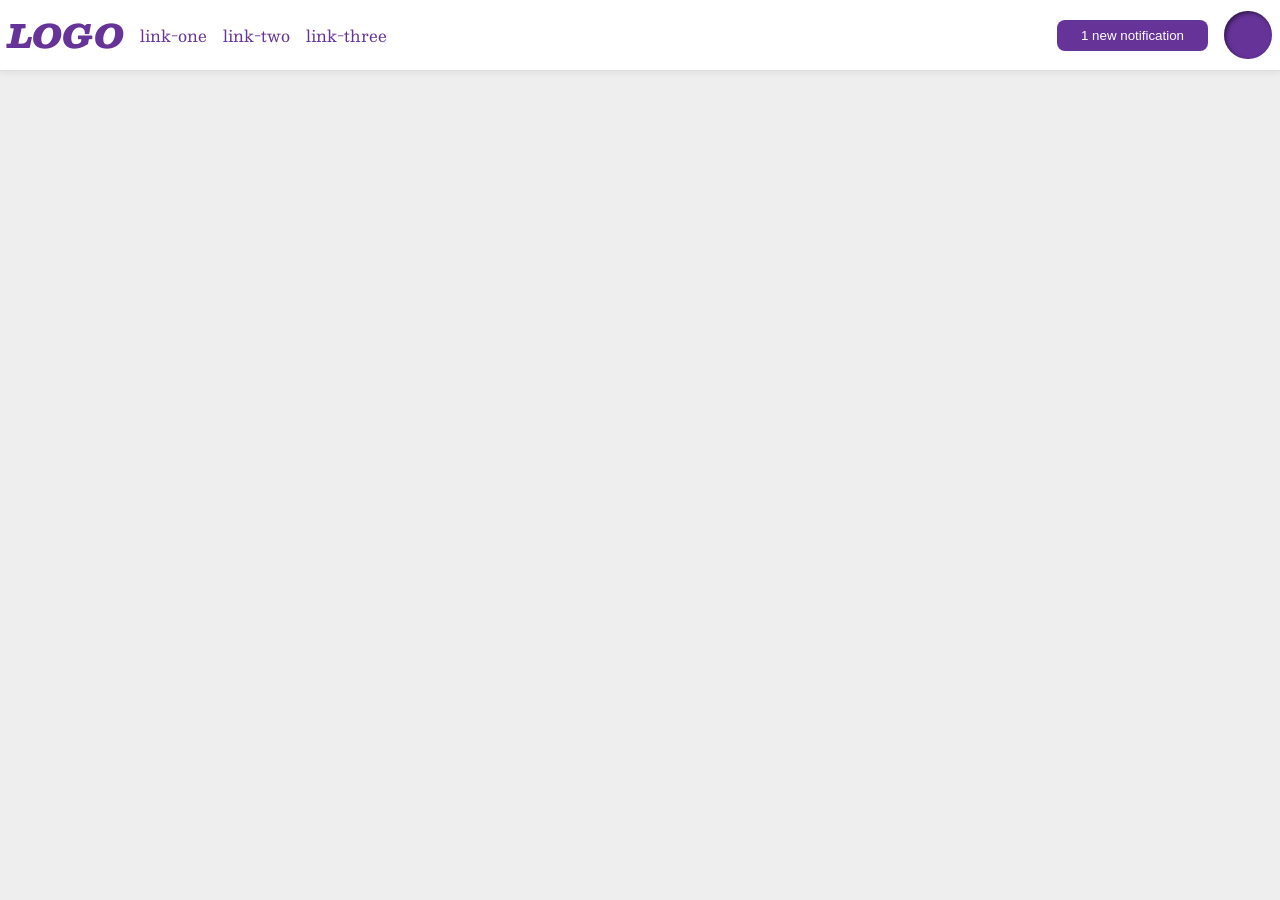
<file: foundations/flex/03-flex-header-2/index.html>
<!DOCTYPE html>
<html lang="en">
  <head>
    <meta charset="UTF-8">
    <meta http-equiv="X-UA-Compatible" content="IE=edge">
    <meta name="viewport" content="width=device-width, initial-scale=1.0">
    <title>Flex Header 2</title>
    <link rel="stylesheet" href="style.css">
  </head>
  <body>
    <div class="header">
      <div class="left-items">
        <div class="logo">
          LOGO
        </div>
        <ul class="links">
          <li><a href="https://google.com">link-one</a></li>
          <li><a href="https://google.com">link-two</a></li>
          <li><a href="https://google.com">link-three</a></li>
        </ul>
      </div>
      <div class="right-items">
        <button class="notifications">
        1 new notification
        </button>
        <div class="profile-image"></div>
      </div>
    </div>
  </body>
</html>
</file>
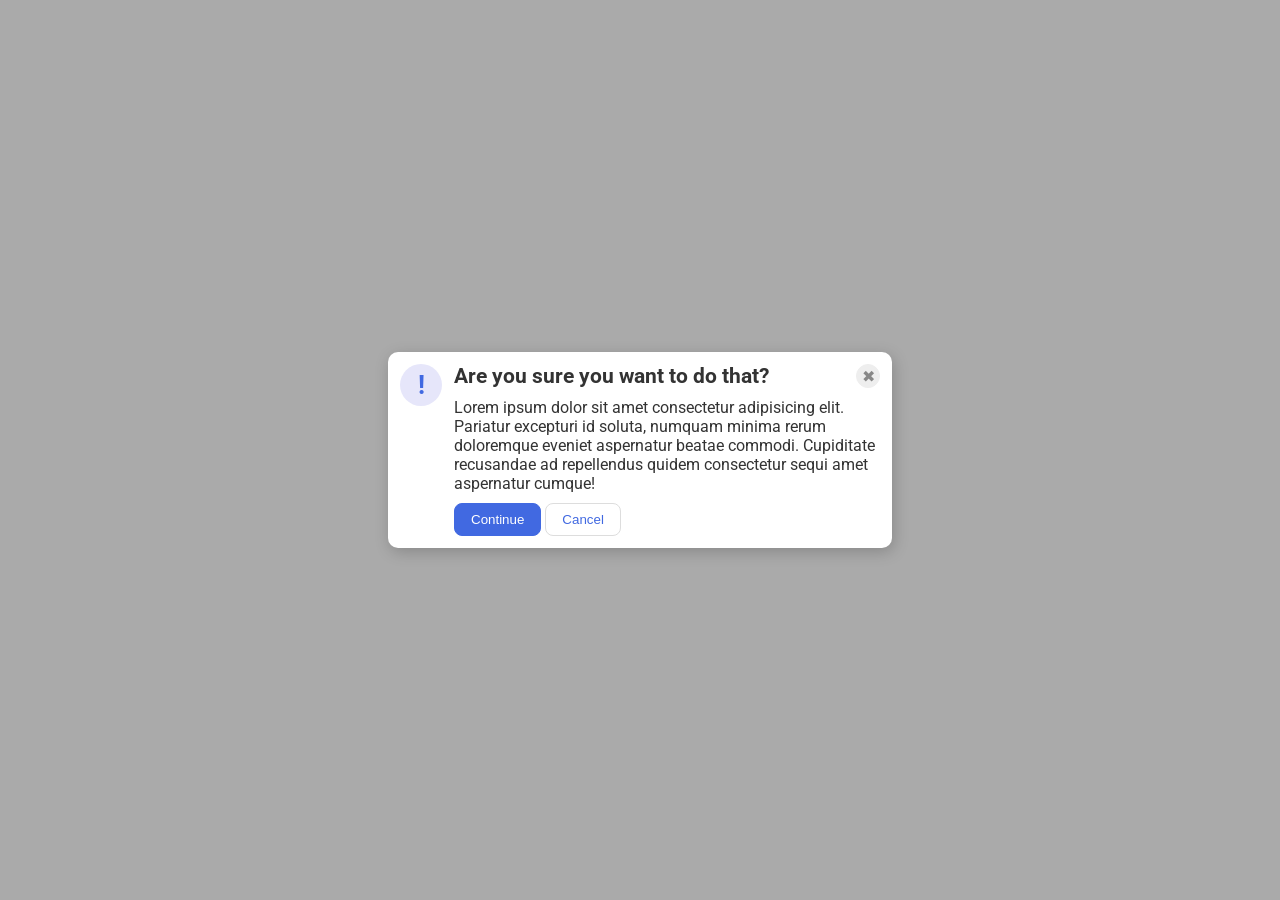
<file: foundations/flex/05-flex-modal/index.html>
<!DOCTYPE html>
<html lang="en">
  <head>
    <meta charset="UTF-8">
    <meta http-equiv="X-UA-Compatible" content="IE=edge">
    <meta name="viewport" content="width=device-width, initial-scale=1.0">
    <link rel="stylesheet" href="style.css">
    <title>Modal</title>
  </head>
  <body>
    <div class="modal">
      <div class="icon">!</div>
      <div class="panels">
          <div class="header">
            Are you sure you want to do that?
            <button class="close-button">✖</button>
          </div>
        <div class="text">Lorem ipsum dolor sit amet consectetur adipisicing elit. Pariatur excepturi id soluta, numquam minima rerum doloremque eveniet aspernatur beatae commodi. Cupiditate recusandae ad repellendus quidem consectetur sequi amet aspernatur cumque!</div>
        <button class="continue">Continue</button>
        <button class="cancel">Cancel</button>
      </div>
      
    </div>
  </body>
</html>
</file>
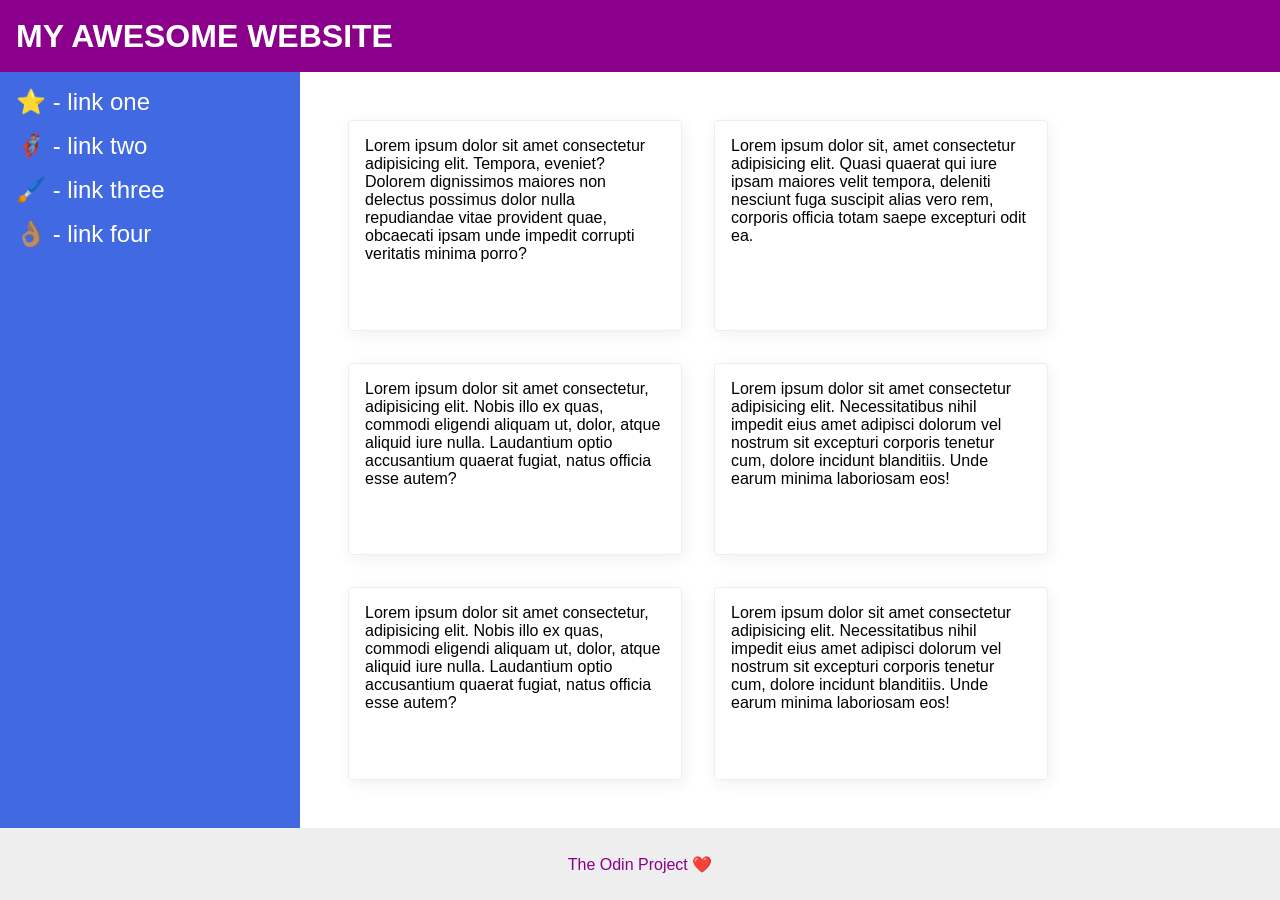
<file: foundations/flex/07-flex-layout-2/index.html>
<!DOCTYPE html>
<html lang="en">
  <head>
    <meta charset="UTF-8">
    <meta http-equiv="X-UA-Compatible" content="IE=edge">
    <meta name="viewport" content="width=device-width, initial-scale=1.0">
    <title>The Holy Grail</title>
    <link rel="stylesheet" href="style.css">
  </head>
  <body>
    <div class="header">
      MY AWESOME WEBSITE
    </div>
    
    <div class="middle">
      <div class="sidebar">
        <ul>
          <li><a href="#">⭐ - link one</a></li>
          <li><a href="#">🦸🏽‍♂️ - link two</a></li>
          <li><a href="#">🖌️ - link three</a></li>
          <li><a href="#">👌🏽 - link four</a></li>
        </ul>
      </div>
      <div class="cards">
        <div class="card">Lorem ipsum dolor sit amet consectetur adipisicing elit. Tempora, eveniet? Dolorem dignissimos maiores non delectus possimus dolor nulla repudiandae vitae provident quae, obcaecati ipsam unde impedit corrupti veritatis minima porro?</div>
        <div class="card">Lorem ipsum dolor sit, amet consectetur adipisicing elit. Quasi quaerat qui iure ipsam maiores velit tempora, deleniti nesciunt fuga suscipit alias vero rem, corporis officia totam saepe excepturi odit ea.</div>
        <div class="card">Lorem ipsum dolor sit amet consectetur, adipisicing elit. Nobis illo ex quas, commodi eligendi aliquam ut, dolor, atque aliquid iure nulla. Laudantium optio accusantium quaerat fugiat, natus officia esse autem?</div>
        <div class="card">Lorem ipsum dolor sit amet consectetur adipisicing elit. Necessitatibus nihil impedit eius amet adipisci dolorum vel nostrum sit excepturi corporis tenetur cum, dolore incidunt blanditiis. Unde earum minima laboriosam eos!</div>
        <div class="card">Lorem ipsum dolor sit amet consectetur, adipisicing elit. Nobis illo ex quas, commodi eligendi aliquam ut, dolor, atque aliquid iure nulla. Laudantium optio accusantium quaerat fugiat, natus officia esse autem?</div>
        <div class="card">Lorem ipsum dolor sit amet consectetur adipisicing elit. Necessitatibus nihil impedit eius amet adipisci dolorum vel nostrum sit excepturi corporis tenetur cum, dolore incidunt blanditiis. Unde earum minima laboriosam eos!</div>
      </div>
    </div>

    <div class="footer">
      The Odin Project ❤️
    </div>
  </body>
</html>
</file>
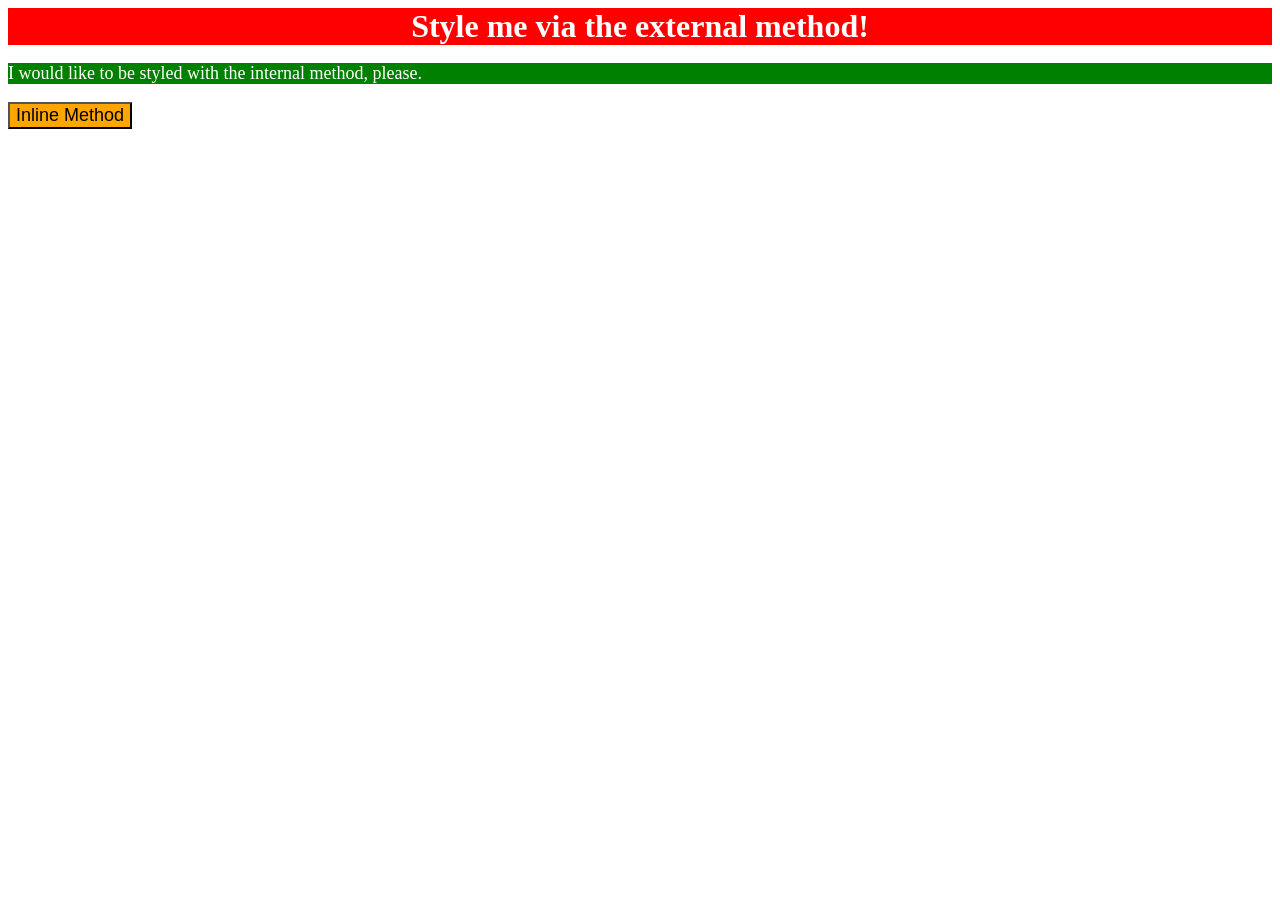
<file: foundations/intro-to-css/01-css-methods/index.html>
<!DOCTYPE html>
<html lang="en">
  <head>
    <meta charset="UTF-8">
    <meta http-equiv="X-UA-Compatible" content="IE=edge">
    <meta name="viewport" content="width=device-width, initial-scale=1.0">
    <title>Methods for Adding CSS</title>
    <link rel="stylesheet" href="./css/style.css">
    <style>
      p{
        color: white;
        background-color: green;
        font-size: 18px;
      }
    </style>
  </head>
  <body>
    <div>Style me via the external method!</div>
    <p>I would like to be styled with the internal method, please.</p>
    <button style="background-color: orange; font-size: 18px;">Inline Method</button>
  </body>
</html>
</file>
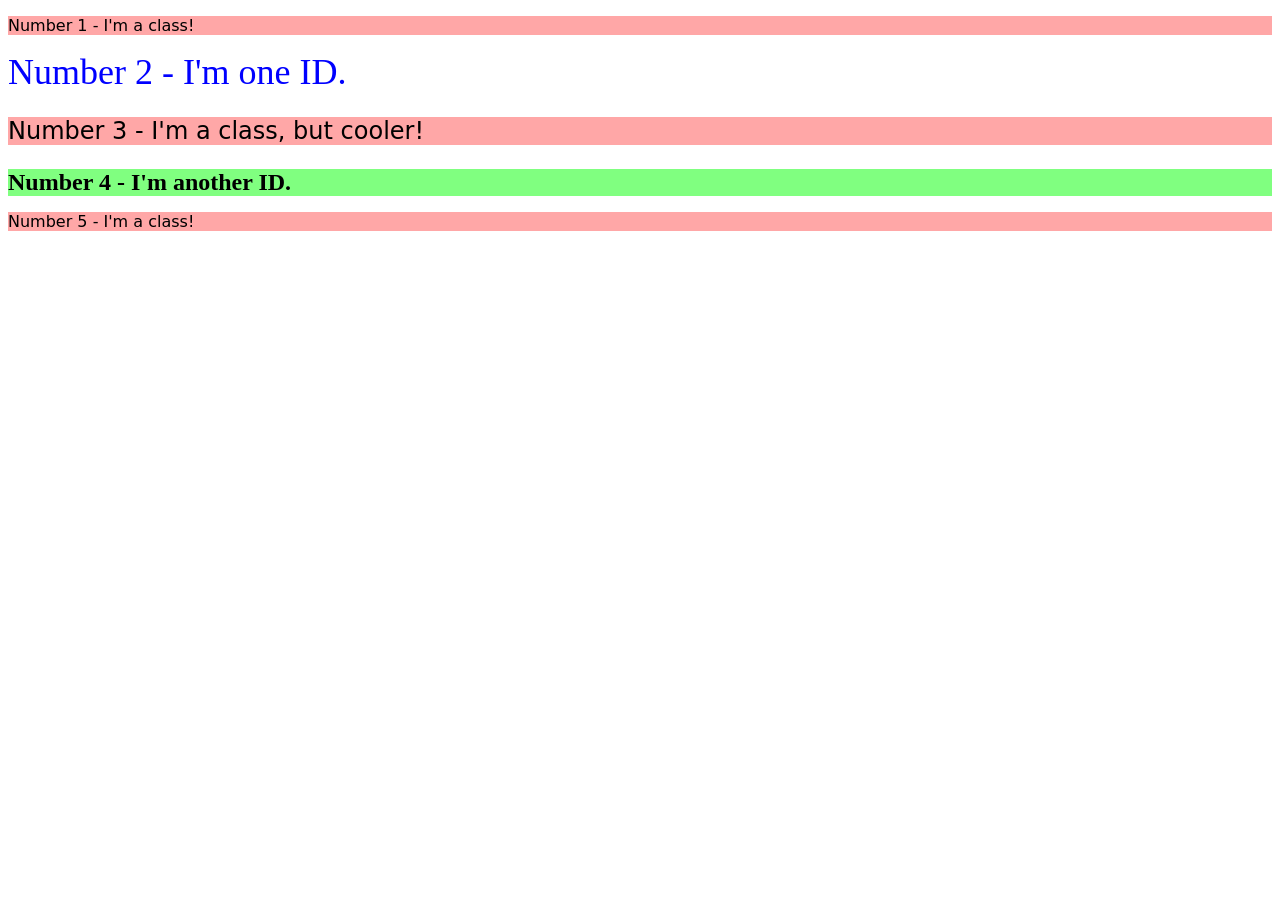
<file: foundations/intro-to-css/02-class-id-selectors/index.html>
<!DOCTYPE html>
<html lang="en">
  <head>
    <meta charset="UTF-8">
    <meta http-equiv="X-UA-Compatible" content="IE=edge">
    <meta name="viewport" content="width=device-width, initial-scale=1.0">
    <title>Class and ID Selectors</title>
    <link rel="stylesheet" href="style.css">
  </head>
  <body>
    <p class="odd">Number 1 - I'm a class!</p>
    <div id="two">Number 2 - I'm one ID.</div>
    <p class="odd adjusted-size">Number 3 - I'm a class, but cooler!</p>
    <div id="four" class="adjusted-size">Number 4 - I'm another ID.</div>
    <p class="odd">Number 5 - I'm a class!</p>
  </body>
</html>
</file>
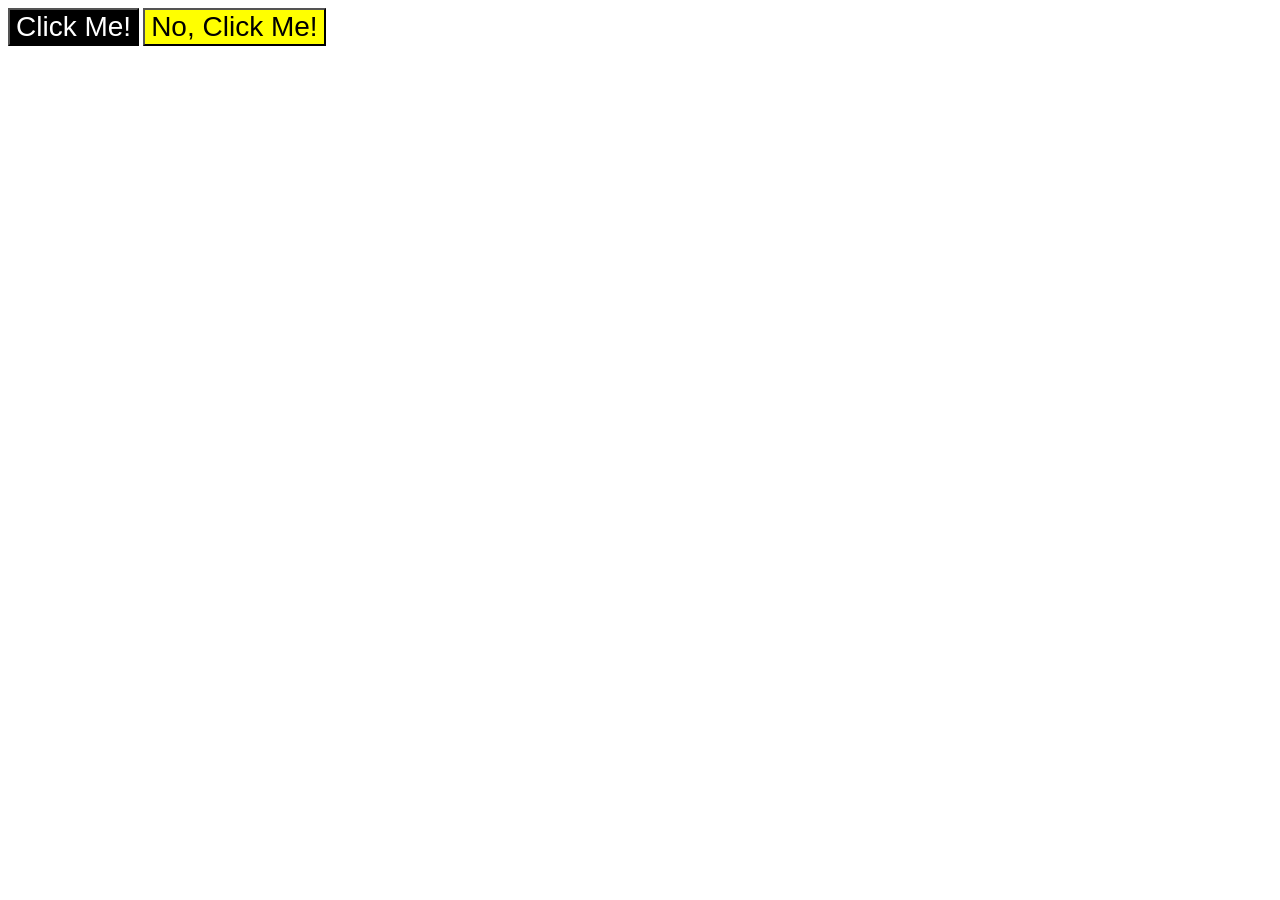
<file: foundations/intro-to-css/03-grouping-selectors/index.html>
<!DOCTYPE html>
<html lang="en">
  <head>
    <meta charset="UTF-8">
    <meta http-equiv="X-UA-Compatible" content="IE=edge">
    <meta name="viewport" content="width=device-width, initial-scale=1.0">
    <title>Grouping Selectors</title>
    <link rel="stylesheet" href="style.css">
  </head>
  <body>
    <button class="firstbutton">Click Me!</button>
    <button class="secondbutton">No, Click Me!</button>
  </body>
</html>
</file>
<file: foundations/flex/03-flex-header-2/style.css>
/* this is some magical font-importing.  
you'll learn about it later. */
@import url('https://fonts.googleapis.com/css2?family=Besley:ital,wght@0,400;1,900&display=swap');

body {
  margin: 0;
  background: #eee;
  font-family: Besley, serif;
}

.header {
  background: white;
  border-bottom: 1px solid #ddd;
  box-shadow: 0 0 8px rgba(0,0,0,.1);
  display: flex;
  justify-content: space-between;
  padding: 8px;
}

.profile-image {
  background: rebeccapurple;
  box-shadow: inset 2px 2px 4px rgba(0,0,0,.5);
  border-radius: 50%;
  width: 48px;
  height: 48px;
}

.logo {
  color: rebeccapurple;
  font-size: 32px;
  font-weight: 900;
  font-style: italic;
}

button {
  border: none;
  border-radius: 8px;
  background: rebeccapurple;
  color: white;
  padding: 8px 24px;
}

a {
  /* this removes the line under our links */
  text-decoration: none;
  color: rebeccapurple;
}

ul {
  list-style-type: none;
  display: flex;
  gap: 16px;
  padding: 0;
  margin: 0;
}

.left-items {
  display: flex;
  align-items: center;
  gap: 16px;
}

.right-items {
  display: flex;
  align-items: center;
  gap:16px;
}
</file>
<file: foundations/flex/05-flex-modal/style.css>
@import url('https://fonts.googleapis.com/css2?family=Roboto:wght@400;700&display=swap');

html, body {
  height: 100%;
}

body {
  font-family: Roboto, sans-serif;
  margin: 0;
  background: #aaa;
  color: #333;
  /* I'll give you this one for free lol */
  display: flex;
  align-items: center;
  justify-content: center;
}

.modal {
  background: white;
  width: 480px;
  border-radius: 10px;
  box-shadow: 2px 4px 16px rgba(0,0,0,.2);

  display: flex;
  padding: 12px;
  gap: 12px;
}

.header {
  display: flex;
  justify-content: space-between;
  align-items: center;
  font-weight: bold;
  font-size: 21px;
  margin-bottom: 10px;
}

.text {
  margin-bottom: 10px;
}

.icon {
  color: royalblue;
  font-size: 26px;
  font-weight: 700;
  background: lavender;
  width: 42px;
  height: 42px;
  border-radius: 50%;
  display: flex;
  align-items: center;
  justify-content: center;

  flex-shrink: 0;
}

.close-button {
  background: #eee;
  border-radius: 50%;
  color: #888;
  font-weight: 400;
  font-size: 16px;
  height: 24px;
  width: 24px;
  display: flex;
  align-items: center;
  justify-content: center;
  border: 1px solid #eee;
  padding: 0;
}

button {
  cursor: pointer;
  padding: 8px 16px;
  border-radius: 8px;
}

button.continue {
  background: royalblue;
  border: 1px solid royalblue;
  color: white;
}

button.cancel {
  background: white;
  border: 1px solid #ddd;
  color: royalblue;
}
</file>
<file: foundations/flex/07-flex-layout-2/style.css>
body {
  font-family: -apple-system, BlinkMacSystemFont, 'Segoe UI', Roboto, Oxygen, Ubuntu, Cantarell, 'Open Sans', 'Helvetica Neue', sans-serif;
  margin: 0;
  min-height: 100vh;

  display: flex;
  flex-direction: column;
}

.header {
  height: 72px;
  background: darkmagenta;
  color: white;

  display: flex;
  align-items: center;
  font-size: 32px;
  font-weight: 900;
  padding: 0px 16px;

}

.middle {
  display: flex;
  flex-grow: 1;
}

.footer {
  height: 72px;
  background: #eee;
  color: darkmagenta;

  display: flex;
  justify-content: center;
  align-items: center;
}

.sidebar {
  width: 300px;
  background: royalblue;
  box-sizing: border-box;

  display:flex;
  flex-shrink: 0;
}

.card {
  border: 1px solid #eee;
  box-shadow: 2px 4px 16px rgba(0,0,0,.06);
  border-radius: 4px;

  flex-basis: 300px;
  /* margin: 30px; */
  padding: 16px;
}

.cards {
  display: flex;
  flex-wrap: wrap;
  padding: 48px;
  gap: 32px;
}

ul {
  list-style: none;
  margin: 0;
  padding: 16px;
  display: flex;
  flex-direction: column;
  align-items: flex-start;
  justify-content: flex-start;
  gap: 16px;
  flex-shrink: 0;
}

a {
  text-decoration: none;
  font-size: 24px;
  color: white;
}
</file>
<file: foundations/intro-to-css/01-css-methods/css/style.css>
div{
    background-color: red;
    color: white;
    font-size: 32px;
    text-align: center;
    font-weight: bold;
}
</file>
<file: foundations/intro-to-css/02-class-id-selectors/style.css>
/* Add CSS Styling */
.odd {
    background-color: #ffa7a7;
    font-family: Verdana, DejaVu Sans, sans-serif;
}

#two {
    color: #0000FF;
    font-size: 36px;
}

#four {
    font-weight: bold;
    background-color: #80ff80;
}

.adjusted-size {
    font-size: 24px;
}
</file>
<file: foundations/intro-to-css/03-grouping-selectors/style.css>
/* Add CSS Styling */
.firstbutton, .secondbutton{
    font-size: 28px;
    font-family: 'Helvetica', 'Times New Roman', sans-serif;
}

.firstbutton {
    color: white;
    background-color: black;
}

.secondbutton {
    background-color: yellow;
}
</file>
